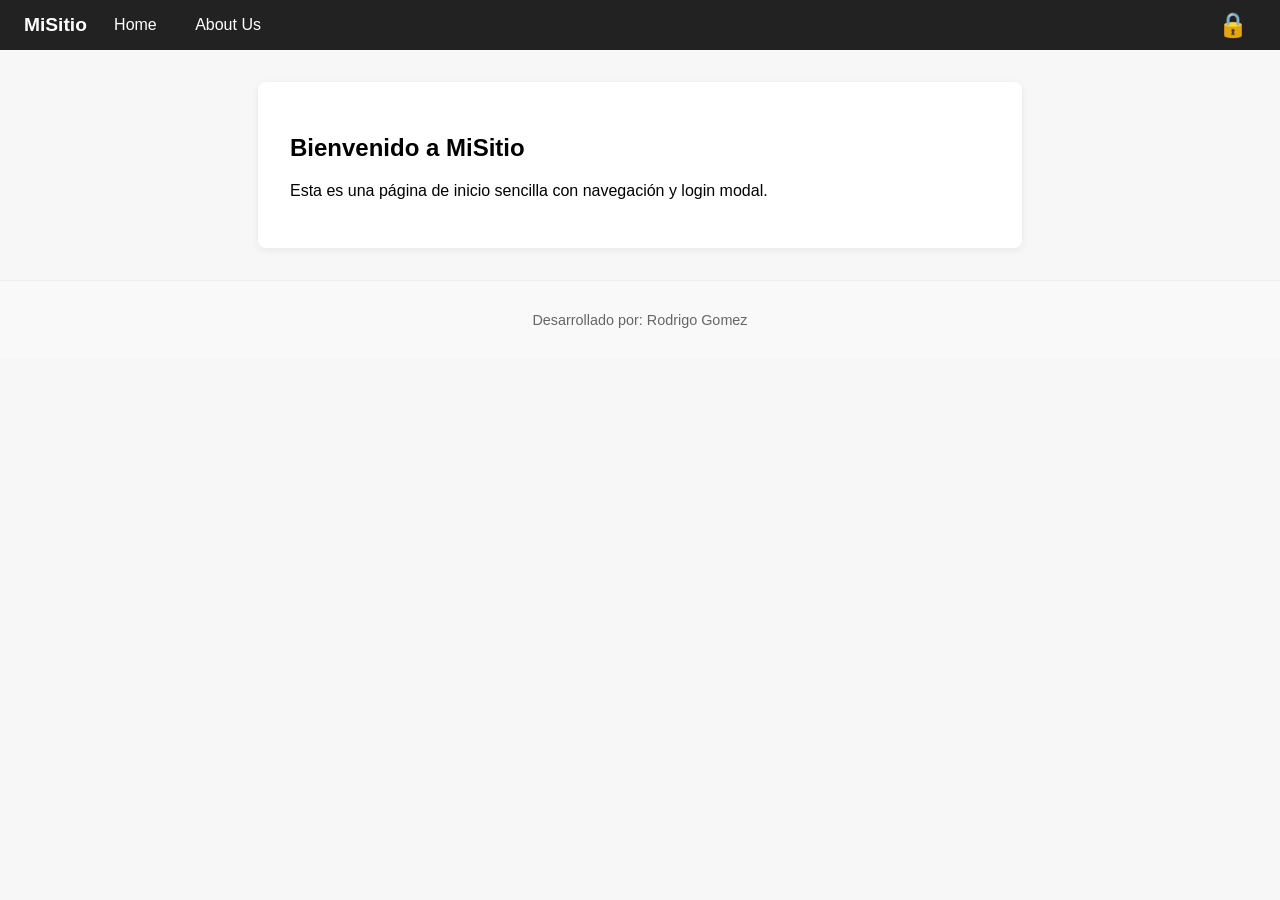
<file: index.html>
<!DOCTYPE html>
<html lang="es">
<head>
  <meta charset="UTF-8">
  <title>Página de Inicio</title>
  <link rel="stylesheet" href="estilos.css">
</head>
<body>
  <!-- Navbar -->
  <nav class="navbar">
    <div class="nav-left">
      <a href="index.html" class="nav-logo">MiSitio</a>
      <a href="index.html" class="nav-link">Home</a>
      <a href="about.html" class="nav-link">About Us</a>
    </div>
    <div class="nav-right">
      <span id="userName" class="user-name"></span>
      <button id="loginBtn" class="icon-btn" title="Login">
        <span class="login-icon">🔒</span>
      </button>
    </div>
  </nav>

  <!-- Secciones principales -->
  <main>
    <section id="home">
      <h1>Bienvenido a MiSitio</h1>
      <p>Esta es una página de inicio sencilla con navegación y login modal.</p>
    </section>
  </main>

  <!-- Modal de Login -->
  <div id="loginModal" class="modal">
    <div class="modal-content">
      <span class="close" id="closeModal">&times;</span>
      <h2>Iniciar Sesión</h2>
      <form id="formLogin">
        <input type="text" id="login" placeholder="Usuario" required>
        <input type="password" id="password" placeholder="Contraseña" required>
        <button type="submit">Enviar</button>
      </form>
    </div>
  </div>

  <!-- PIE DE PÁGINA CON TU NOMBRE -->
  <footer style="text-align: center; margin-top: 2rem; padding: 1rem; color: #666; border-top: 1px solid #eee;">
    <p>Desarrollado por: Rodrigo Gomez</p>
  </footer>

  <script src="app.js"></script>
</body>
</html>
</file>
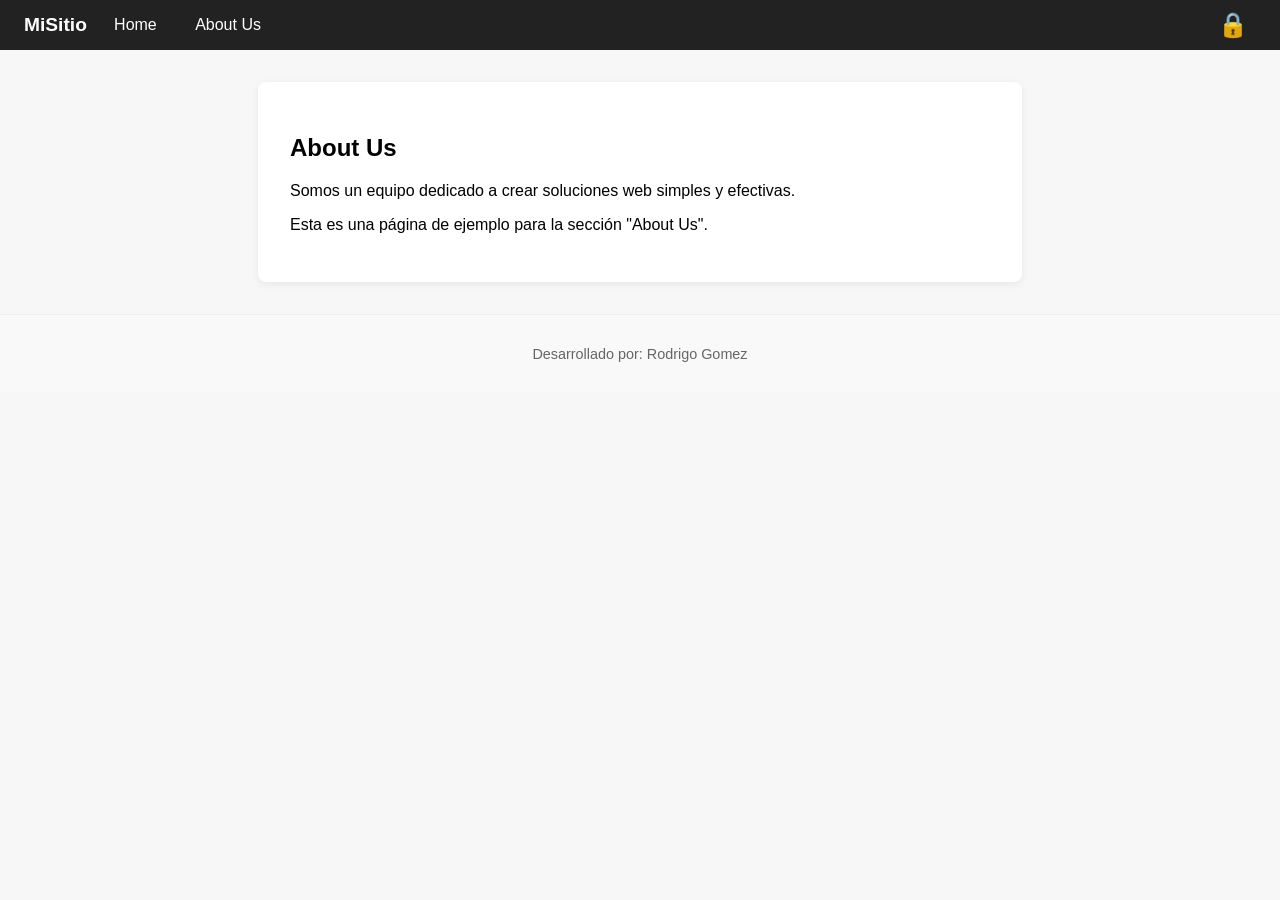
<file: about.html>
<!DOCTYPE html>
<html lang="es">
<head>
  <meta charset="UTF-8">
  <title>About Us - MiSitio</title>
  <link rel="stylesheet" href="estilos.css">
</head>
<body>
  <nav class="navbar">
    <div class="nav-left">
      <a href="index.html" class="nav-logo">MiSitio</a>
      <a href="index.html" class="nav-link">Home</a>
      <a href="about.html" class="nav-link active">About Us</a>
    </div>
    <div class="nav-right">
      <span id="userName" class="user-name"></span>
      <button id="loginBtn" class="icon-btn" title="Login">
        <span class="login-icon">🔒</span>
      </button>
    </div>
  </nav>
  <main>
    <section id="about">
      <h1>About Us</h1>
      <p>Somos un equipo dedicado a crear soluciones web simples y efectivas.</p>
      <p>Esta es una página de ejemplo para la sección "About Us".</p>
    </section>
  </main>

  <!-- Modal de Login -->
  <div id="loginModal" class="modal">
    <div class="modal-content">
      <span class="close" id="closeModal">&times;</span>
      <h2>Iniciar Sesión</h2>
      <form id="formLogin">
        <input type="text" id="login" placeholder="Usuario" required>
        <input type="password" id="password" placeholder="Contraseña" required>
        <button type="submit">Enviar</button>
      </form>
    </div>
  </div>

  <!-- PIE DE PÁGINA CON TU NOMBRE -->
  <footer style="text-align: center; margin-top: 2rem; padding: 1rem; color: #666; border-top: 1px solid #eee;">
    <p>Desarrollado por: Rodrigo Gomez</p>
  </footer>

  <script src="app.js"></script>
</body>
</html>
</file>
<file: estilos.css>
.user-name {
	color: #fff;
	font-weight: 500;
	margin-right: 0.7rem;
	font-size: 1rem;
}

body {
	font-family: Arial, sans-serif;
	margin: 0;
	background: #f7f7f7;
}

/* Navbar */
.navbar {
	display: flex;
	justify-content: space-between;
	align-items: center;
	background: #222;
	color: #fff;
	padding: 0.5rem 1.5rem;
}
.nav-left {
	display: flex;
	align-items: center;
	gap: 1rem;
}
.nav-logo {
	font-weight: bold;
	color: #fff;
	text-decoration: none;
	font-size: 1.2rem;
}
.nav-link {
	color: #fff;
	text-decoration: none;
	padding: 0.3rem 0.7rem;
	border-radius: 3px;
	transition: background 0.2s;
}
.nav-link:hover {
	background: #444;
}
.nav-right {
	display: flex;
	align-items: center;
}
.icon-btn {
	background: none;
	border: none;
	cursor: pointer;
	font-size: 1.5rem;
	color: #fff;
	padding: 0.2rem 0.5rem;
	border-radius: 50%;
	transition: background 0.2s;
}
.icon-btn:hover {
	background: #444;
}

main {
	max-width: 700px;
	margin: 2rem auto;
	background: #fff;
	padding: 2rem;
	border-radius: 8px;
	box-shadow: 0 2px 8px rgba(0,0,0,0.07);
}

/* Modal */
.modal {
	display: none;
	position: fixed;
	z-index: 1000;
	left: 0;
	top: 0;
	width: 100vw;
	height: 100vh;
	overflow: auto;
	background: rgba(0,0,0,0.3);
}
.modal-content {
	background: #fff;
	margin: 7% auto;
	padding: 2rem 2rem 1.5rem 2rem;
	border-radius: 8px;
	width: 100%;
	max-width: 350px;
	position: relative;
	box-shadow: 0 2px 12px rgba(0,0,0,0.15);
}
.close {
	position: absolute;
	top: 10px;
	right: 15px;
	font-size: 1.5rem;
	color: #888;
	cursor: pointer;
	transition: color 0.2s;
}
.close:hover {
	color: #222;
}

/* Formulario de login en el modal */
#formLogin {
	display: flex;
	flex-direction: column;
	gap: 1rem;
	margin-top: 1rem;
}
#formLogin input[type="text"],
#formLogin input[type="password"] {
	padding: 0.5rem;
	border: 1px solid #bbb;
	border-radius: 4px;
	font-size: 1rem;
}
#formLogin button {
	background: #222;
	color: #fff;
	border: none;
	padding: 0.6rem;
	border-radius: 4px;
	font-size: 1rem;
	cursor: pointer;
	transition: background 0.2s;
}
#formLogin button:hover {
	background: #444;
}

footer {
    text-align: center;
    margin-top: 3rem;
    padding: 1.5rem;
    color: #666;
    border-top: 1px solid #eee;
    background: #f9f9f9;
    font-size: 0.9rem;
}
</file>
